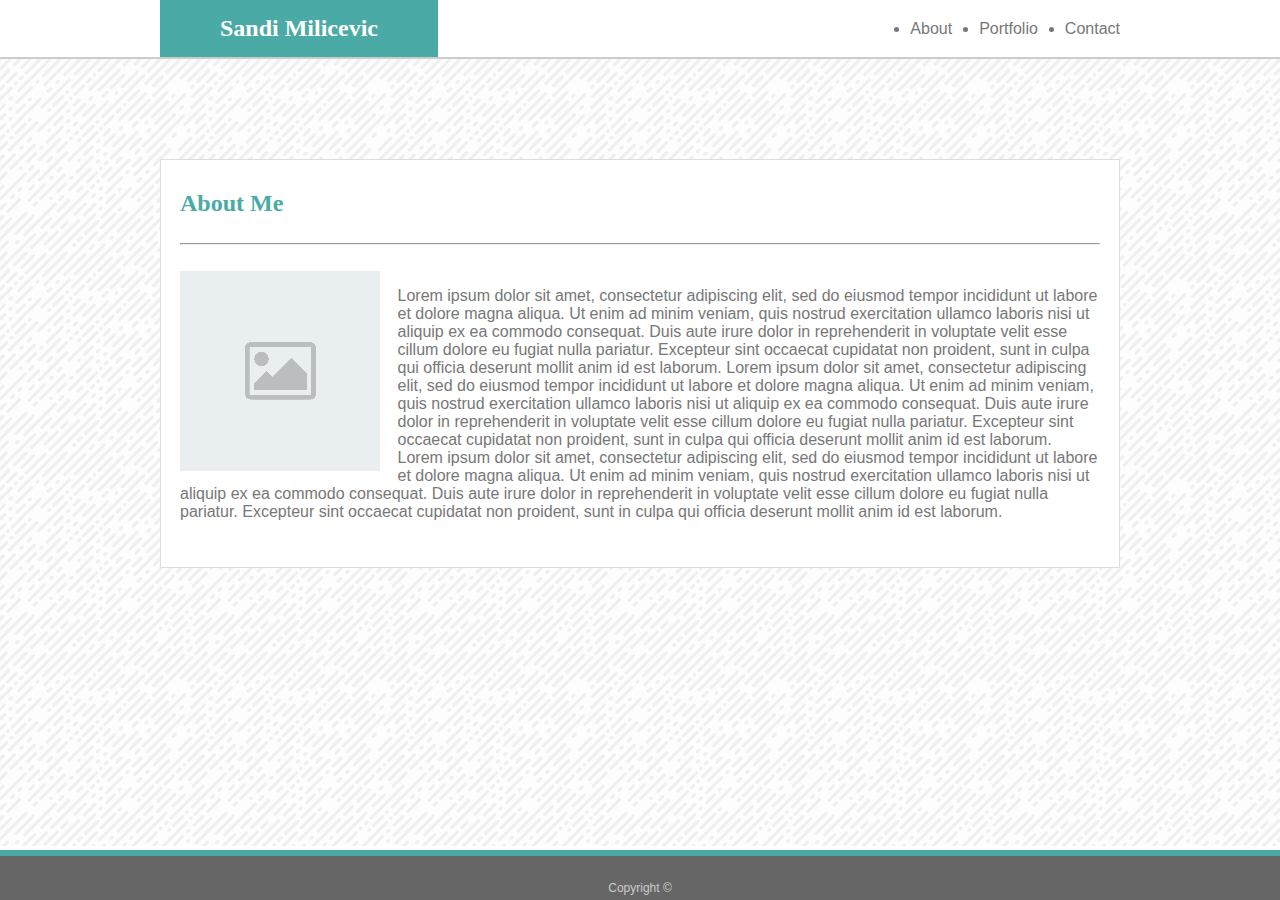
<file: index.html>
<!DOCTYPE html>
<html>
<head>
    <meta charset="UTF-8">
    <!-- <link rel="stylesheet" type="text/css" href="assets/css/reset.css"> -->
    <link rel="stylesheet" type="text/css" href="assets/css/style.css">
    <title>About</title>
</head>

<body>
    <header>
        <h1 id="name-heading">Sandi Milicevic</h1>
        <ul>
            <li id="about-link"><a href="#">About</a></li>
            <li id="portfolio-link"><a href="portfolio.html">Portfolio</a></li>
            <li id="contact-link"><a href="contact.html">Contact</a></li>
        </ul>
    </header>
    
    <div class="container" id="about-me-container">
        <section id="main-bio">
            <h1 id="about-me-heading">About Me</h1>
            <br>
            <hr>
            <br>
            <img id="image-of-me" src="assets/images/default-placeholder.png" alt="Sandi Milicevic">
            <p>Lorem ipsum dolor sit amet, consectetur adipiscing elit, sed do eiusmod tempor incididunt ut labore et dolore magna aliqua. Ut enim ad minim veniam, quis nostrud exercitation ullamco laboris nisi ut aliquip ex ea commodo consequat. Duis aute irure dolor in reprehenderit in voluptate velit esse cillum dolore eu fugiat nulla pariatur. Excepteur sint occaecat cupidatat non proident, sunt in culpa qui officia deserunt mollit anim id est laborum. Lorem ipsum dolor sit amet, consectetur adipiscing elit, sed do eiusmod tempor incididunt ut labore et dolore magna aliqua. Ut enim ad minim veniam, quis nostrud exercitation ullamco laboris nisi ut aliquip ex ea commodo consequat. Duis aute irure dolor in reprehenderit in voluptate velit esse cillum dolore eu fugiat nulla pariatur. Excepteur sint occaecat cupidatat non proident, sunt in culpa qui officia deserunt mollit anim id est laborum. Lorem ipsum dolor sit amet, consectetur adipiscing elit, sed do eiusmod tempor incididunt ut labore et dolore magna aliqua. Ut enim ad minim veniam, quis nostrud exercitation ullamco laboris nisi ut aliquip ex ea commodo consequat. Duis aute irure dolor in reprehenderit in voluptate velit esse cillum dolore eu fugiat nulla pariatur. Excepteur sint occaecat cupidatat non proident, sunt in culpa qui officia deserunt mollit anim id est laborum.</p>
        </section>
    </div>

    <footer>
        <p id="copyright-paragraph">Copyright &copy</p>
    </footer>
</body>
</html>
</file>
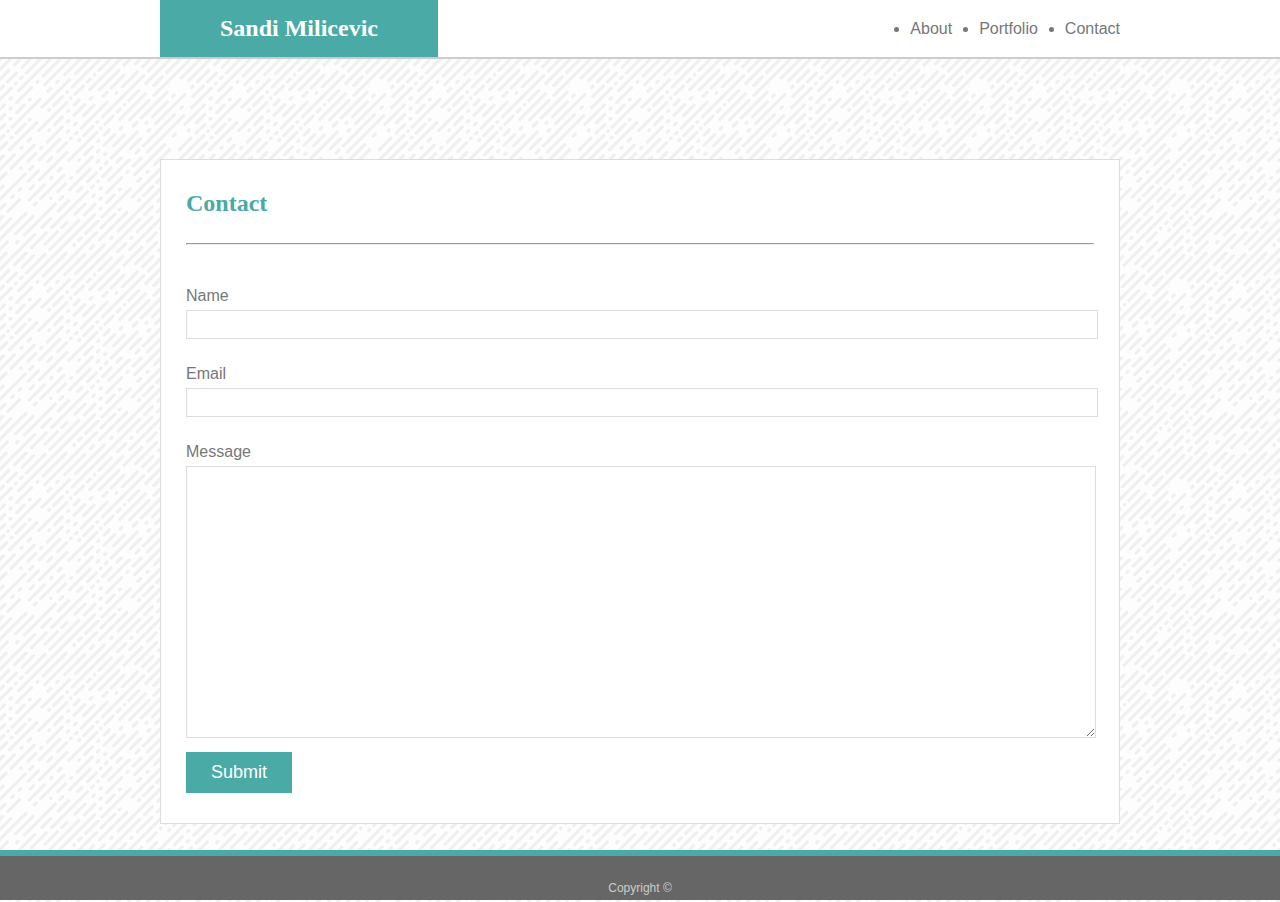
<file: contact.html>
<!DOCTYPE html>
<html>
    <head>
        <meta charset="UTF-8">
        <link rel="stylesheet" type="text/css" href="assets/css/style.css">
        <title>Contact</title>
    </head>

    <body>
        <header>
            <h1 id="name-heading">Sandi Milicevic</h1>
            <ul>
                <li id="about-link"><a href="index.html">About</a></li>
                <li id="portfolio-link"><a href="portfolio.html">Portfolio</a></li>
                <li id="contact-link"><a href="#">Contact</a></li>
            </ul>
        </header>

        <div class="container" id="contact-form-container">
            <div id="main-content-contact-form">
                <h1 id="form-heading">Contact</h1>
                <br>
                <hr>
                <br>
                <form id="contact-form" action="">
                    <p class="input-headings">Name</p>
                    <input class="form-inputs" id="name-input" type="text" name="name">
                    <p class="input-headings">Email</p>
                    <input class="form-inputs" id="email-input" type="text" name="email">
                    <p class="input-headings">Message</p>
                    <textarea class="form-inputs" id="text-input" name="message"></textarea>
                    <input id="submit-button" type="submit" value="Submit">
                </form>
            </div>
        </div>

        <hr>

        <footer>
            <p id="copyright-paragraph">Copyright &copy</p>
        </footer>
    </body>
</html>
</file>
<file: assets/css/style.css>
/* come up with a better naming scheme that works well with all 3 html files */

body {
    margin: 0;
    color: #777777;
    font-family: 'Arial', 'Helvetica Neue', Helvetica, sans-serif;
}

header {
    background-color: #ffffff;
    width: 960px;
    margin: auto;
}

img {
    width: 300px;
    height: 170px;
}

h1 {
    font-family: 'Georgia', Times, Times New Roman, serif;
    font-size: 24px;
    margin: 0;
}

ul {
    margin: 0;
    padding: 20px 0px 10px 0px;
    float: right;
}

li {
    float: left;
    margin: 0;
}

a {
    color: #777777;
    text-decoration: none;
}

footer {
    position: fixed;
    left: 0;
    right: 0;
    bottom: 0;
    background-color: #666666;
}

hr {
    clear: both;
}

.input-headings {
    margin-bottom: 5px;
    padding: 0;
}

.form-inputs {
    color: #777777;
    margin-bottom: 10px;
    padding-left: 7px;
    width: 901px;
    border: 1px solid #dddddd;
}
/* 
.clearfix::after {
    content: "";
    clear: both;
    display: table;
} */

.container {
    position: absolute;
    top: 57px;
    left: 0;
    right: 0;
    bottom: 54px; /* footer height including top border */
    clear: both;
    background-image: url(../images/funky-lines.png);
    border-top: 2px solid #cccccc;
    margin: 0;
}

#name-heading {
    margin: 0;
    color: #ffffff;
    background-color: #4aaaa5;
    float: left;
    padding: 15px 60px;
}

#contact-link, #portfolio-link {
    margin-left: 27px;
}

#main-bio, #main-content-contact-form, #main-portfolio { /* removed contact-form id */
    position: relative;
    background-color: #ffffff;
    margin: 100px auto;
    /* overflow: auto; */
    border: 1px solid #dddddd;
}

#main-bio, #main-portfolio {
    width: 920px; /* width + padding + border = 960px */
    padding: 30px 19px;
}

#main-content-contact-form {
    width: 908px;
    padding: 30px 25px;
}

#main-portfolio {
    height: 650px;
}

#about-me-heading, #form-heading, #portfolio-heading {
    color: #4aaaa5;
}

#image-of-me {
    width: 200px;
    height: 200px;
    float: left;
    padding-right: 17.5px;
}

#copyright-paragraph {
    color: #cccccc;
    font-size: 12px;
    margin: 0;
    padding: 25px 0 5px 0;
    text-align: center;
    border-top: 6px solid #4aaaa5;
}

#submit-button {
    color: #ffffff;
    background-color: #4aaaa5;
    border: 0px;
    padding: 10px 25px;
    font-size: 18px;
}

#name-input {
    height: 25px;
}

#email-input {
    height: 25px;
}

#text-input {
    padding: 10px;
    width: 888px;
    height: 250px;
    font-size: 18px;
}

#about-me-container {
    min-height: 664px; /* height of main-bio section + its margins */
    min-width: 960px; /* at least match width of the main-bio section */
}

#contact-form-container {
    min-height: 843px;
    min-width: 978px;
}

#portfolio-container {
    min-height: 912px;
    min-width: 960px;
}

#project-1, #project-2, #project-3, #project-4, #project-5 {
    position: absolute;
    /* width: 50px;
    height: 50px; */
}

#project-1 {
    top: 110px;
    left: 19px; /* equal to the padding for main-portfolio */
}

#project-2 {
    top: 310px;
    left: 19px;
}

#project-3 {
    top: 510px;
    left: 19px;
}

#project-4 {
    top: 110px;
    left: 349px;
}

#project-5 {
    top: 310px;
    left: 349px;
}

#hangman-text, #trivia-game-text, #rps-text, #rpg-game-text, #widget-text {
    position: absolute;
    color: #ffffff;
    background-color: #4aaaa5;
    width: 300px;
    text-align: center;
    padding: 15px 0px;
    font-size: 18px;
    top: 90px;
    left: 0px;
}
</file>
